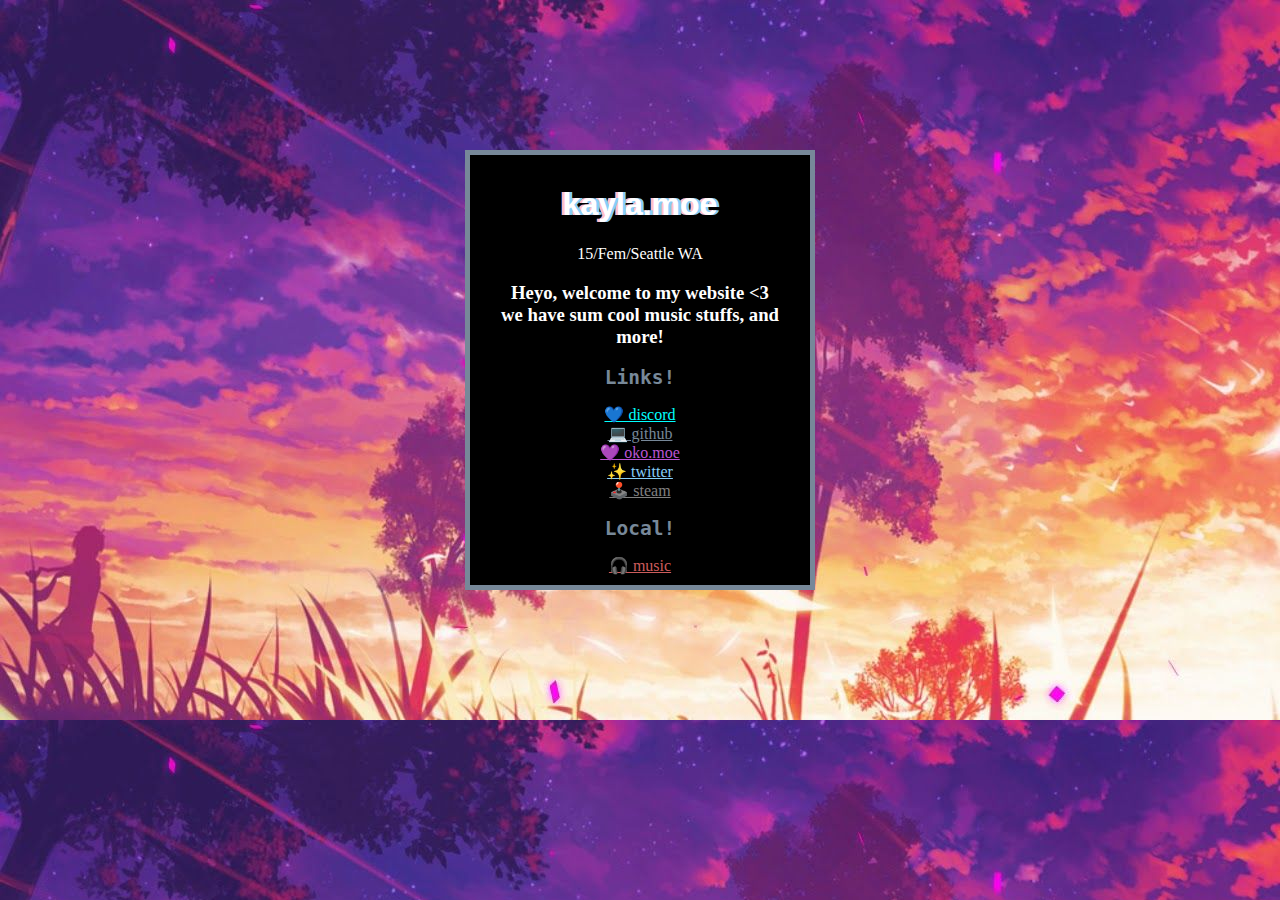
<file: index.html>
<!DOCTYPE html>
<!--"BackEnd" LOL-->
<meta charset="utf-8">
<title>Kayla says hello!</title>
<link rel="icon" href="media/f_000045.png" type="image/png">
<link rel="stylesheet" href="styles.css">
<!--Done!-->
<html>

<body>
    <div>
<h1>kayla.moe</h1>
<p>15/Fem/Seattle WA</p>
<h3>Heyo, welcome to my website <3 <br>
    we have sum cool music stuffs, and more!</h3>
    <h2 style="color:lightslategrey; font-family:monospace">Links!</h2>
    <a href="https://discord.gg/utgAEV2" style="color: aqua;">💙 discord</a> <br>
    <a href="https://www.github.com/KaloHG/" style="color:lightslategray;">💻 github</a> <br>
    <a href="https://oko.moe" style="color: mediumorchid;" contextmenu="love u girl">💜 oko.moe</a> <br>
    <a href="https://twitter.com/Kaloa10" style="color: lightskyblue;">✨ twitter</a> <br>
    <a href="https://steamcommunity.com/id/KALOA" style="color: grey;">🕹️ steam</a>
    <h2 style="color: lightslategrey; font-family:monospace">Local!</h2>
    <a href="music.html" style="color: indianred;">🎧 music</a>
    </div>
</body>

</html>
</file>
<file: styles.css>
html  {
    background-image: url(media/background.jpg);
    background-size: cover;
}

body {
    text-align: center;
}

h1 {
    color: white;
    text-shadow: 3px 0px lightskyblue, -3px 0px pink;
    font-family: -apple-system, BlinkMacSystemFont, 'Segoe UI', Roboto, Oxygen, Ubuntu, Cantarell, 'Open Sans', 'Helvetica Neue', sans-serif;
}

div {
    text-align: center;
    color: white;
    background-color: black;
    margin: auto;
    margin-top: 150px;
    width: 320px;
    padding: 10px;
    border: 5px solid lightslategray;
}

.musicButton {
    margin: 5px;
    width: inherit;
    height: inherit;
    background-color: lightcoral;
    color: lightyellow;
    border: 2px solid lightskyblue;
}
</file>
